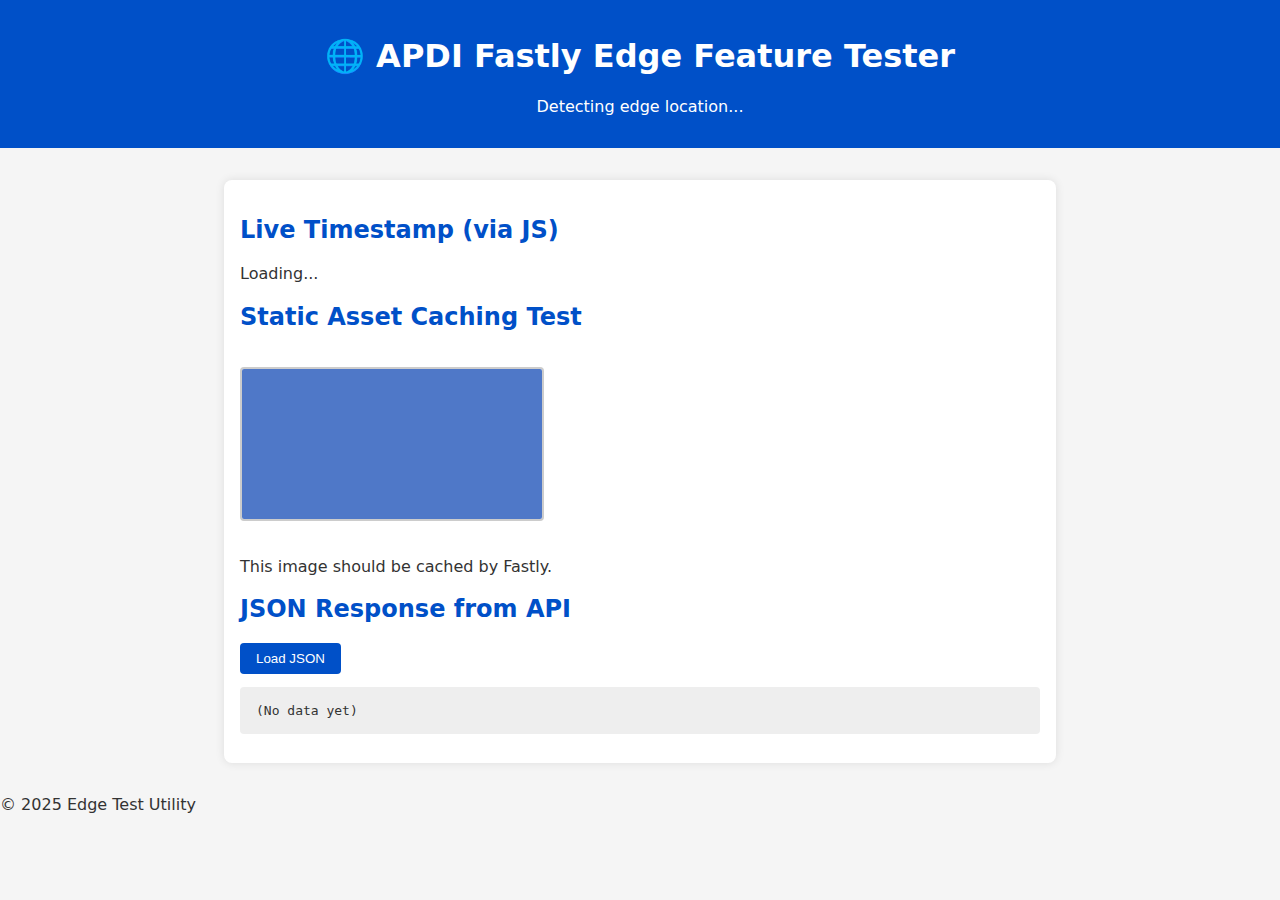
<file: FastlyTest/index.html>
<!DOCTYPE html>
<html lang="en">
<head>
  <meta charset="UTF-8" />
  <meta name="viewport" content="width=device-width, initial-scale=1.0" />
  <title>APDI Fastly Edge Test Page</title>
  <link rel="stylesheet" href="styles.css" />
</head>
<body>
  <header>
    <h1>🌐 APDI Fastly Edge Feature Tester</h1>
    <p id="location">Detecting edge location...</p>
  </header>

  <main>
    <section class="dynamic-data">
      <h2>Live Timestamp (via JS)</h2>
      <p id="timestamp">Loading...</p>
    </section>

    <section class="cdn-test">
      <h2>Static Asset Caching Test</h2>
      <img src="test-image.jpg" alt="Cached Test Image" width="300" />
      <p>This image should be cached by Fastly.</p>
    </section>

    <section class="json">
      <h2>JSON Response from API</h2>
      <button onclick="loadJSON()">Load JSON</button>
      <pre id="json-output">(No data yet)</pre>
    </section>
  </main>

  <footer>
    <p>&copy; 2025 Edge Test Utility</p>
  </footer>

  <script src="script.js"></script>
</body>
</html>
</file>
<file: FastlyTest/styles.css>
body {
  font-family: system-ui, sans-serif;
  margin: 0;
  padding: 0;
  background-color: #f5f5f5;
  color: #333;
}
header {
  background: #0050c8;
  color: white;
  padding: 1rem;
  text-align: center;
}
main {
  max-width: 800px;
  margin: 2rem auto;
  padding: 1rem;
  background: white;
  box-shadow: 0 0 10px rgba(0,0,0,0.1);
  border-radius: 8px;
}
h2 {
  color: #0050c8;
}
img {
  border: 2px solid #ccc;
  border-radius: 4px;
  margin: 1rem 0;
}
button {
  padding: 0.5rem 1rem;
  background-color: #0050c8;
  color: white;
  border: none;
  border-radius: 4px;
  cursor: pointer;
}
button:hover {
  background-color: #003f9a;
}
pre {
  background: #eee;
  padding: 1rem;
  border-radius: 4px;
  overflow-x: auto;
  font-family: monospace;
}
</file>
